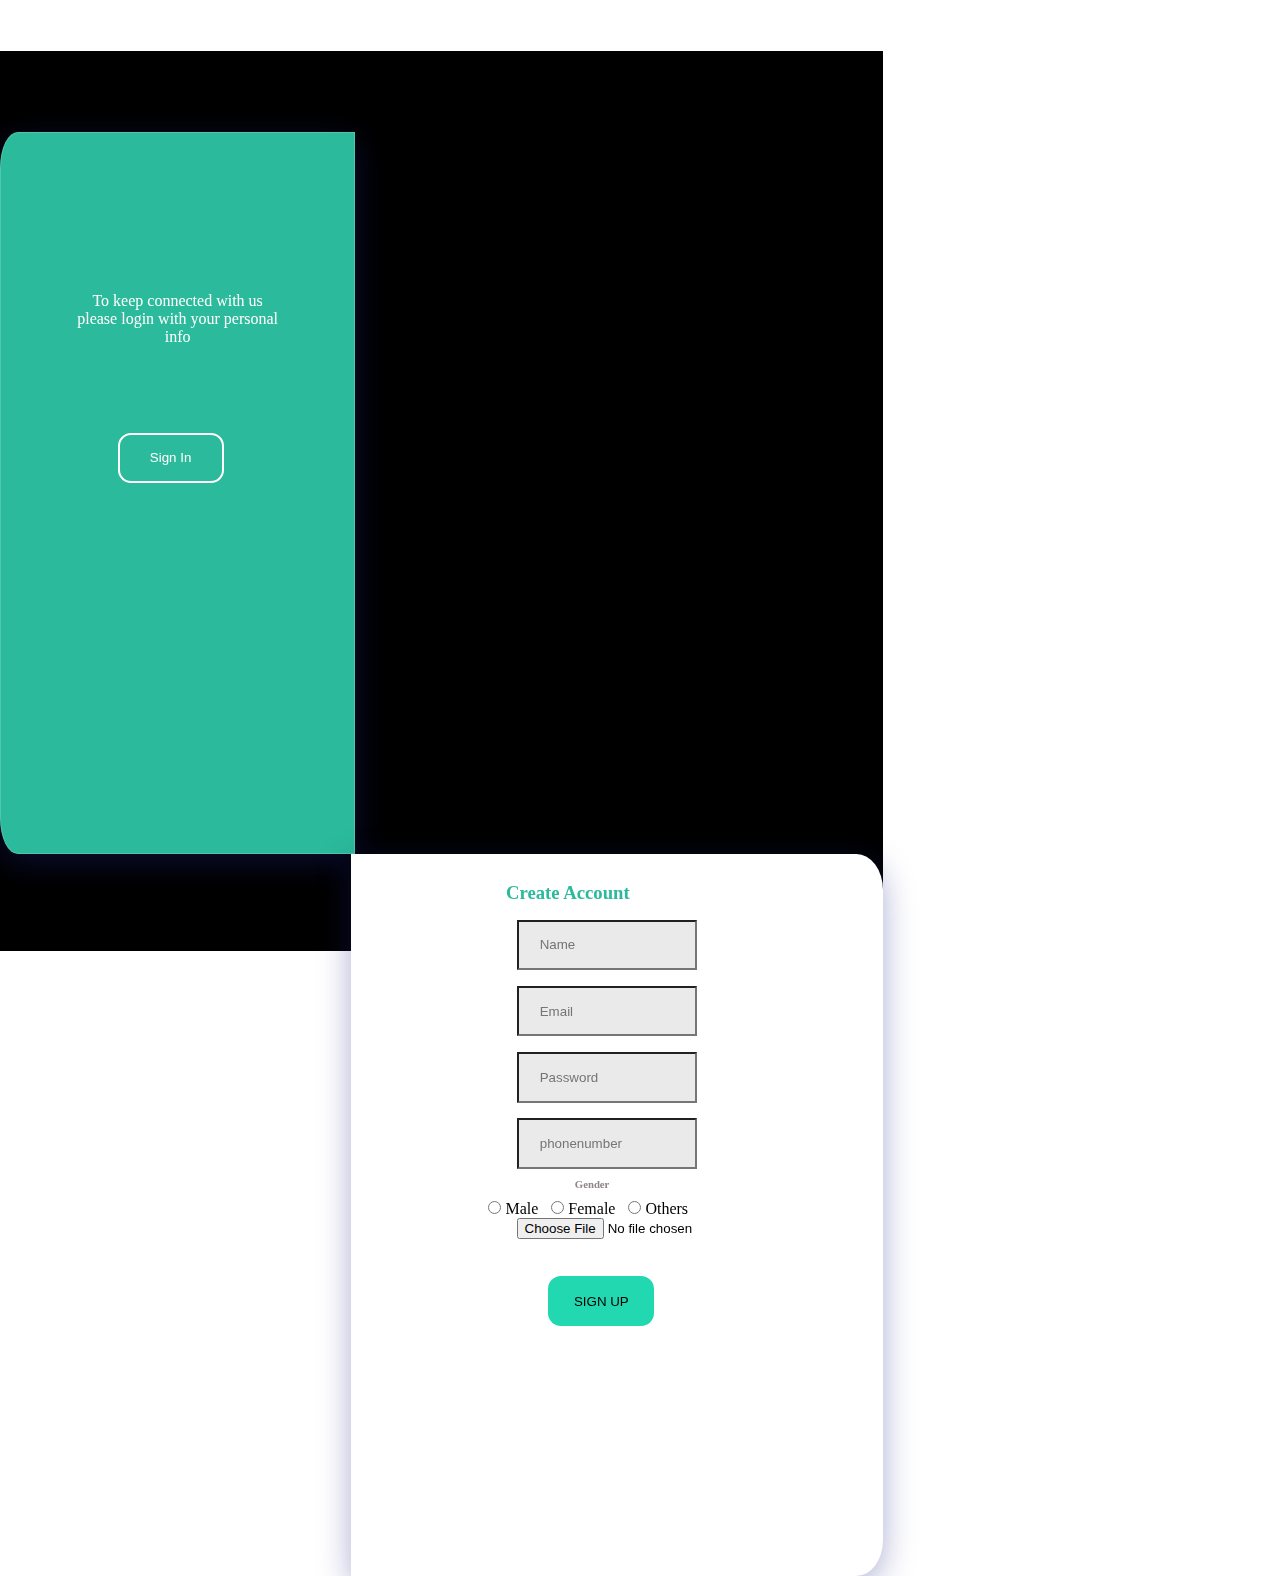
<file: Form validation and Student details/index.html>
<html>
    <head>
        <title>LoginPage</title>
        <link rel="stylesheet" href="https://cdn.jsdelivr.net/npm/bootstrap@4.6.0/dist/css/bootstrap.min.css" integrity="sha384-B0vP5xmATw1+K9KRQjQERJvTumQW0nPEzvF6L/Z6nronJ3oUOFUFpCjEUQouq2+l" crossorigin="anonymous">
    </head>
    <link type="text/css" rel="stylesheet" href="./style.css"/>
    <body>
        <div class="container">
            
            <div class="left">
                <p>
                    To keep  connected with us please login with your personal info
                </p>
            <input type="button" value="Sign In" class="signup" onclick="setvalue()">
            </div>
            
            <div class="right">
                <form >
                    <form action="logindetails.html">
                    <div class="form-group">
                    <h3>Create Account</h3>
                      <input type="text" onkeyup="onkeyname()" class="form-control name" id="name" placeholder="Name">
                    </div>
                    <div class="form-group">
                      <input type="email" onkeyup="onkeyemail()" class="form-control email" id="email" placeholder="Email">
                      <label style="color:red;display: none;" id="emailvalid" class="emaillabel">*Enter valid email</label>
                    </div>
                    <div class="form-group">
                        <input type="password" onkeyup="onkeypass()" class="form-control password" id="password" placeholder="Password">
                        <label style="color:red;display: none;" id="passwordvalid" class="passlabel">*Should contain one lowecase, uppercase and number </label>
                    </div>
                      <div class="form-group">
                        <input type="text" class="form-control phonenumber" onkeypress="phone(event)" onkeyup="onkeyphone()" id="phonenumber" placeholder="phonenumber">
                      </div>
                      <div class="form-group">
                        <h6>Gender</h6>
                        <div class="gen">
                            <input type="radio" name="gender" value="male" class="gender"/> Male
                            <input type="radio" name="gender" value="female" class="gender"/> Female
                            <input type="radio" name="gender" value="Others" class="gender"/> Others
                        </div>
                      </div>
                      <div class="form-group">
                        <input type="file" class=" choosefile" onchange="image(event)" name="Your file" alt="Your image">
                        <img id="previewimage" class="previewimage">
                      </div>
                      <div class="form-group">
                        <input type="button" value="SIGN UP" class="sign" onclick="validateform()"/>
                      </div>
                    </form>
                  </form>

            </div>
        </div>
        


        <script src="https://code.jquery.com/jquery-3.5.1.slim.min.js" integrity="sha384-DfXdz2htPH0lsSSs5nCTpuj/zy4C+OGpamoFVy38MVBnE+IbbVYUew+OrCXaRkfj" crossorigin="anonymous"></script>
        <script src="https://cdn.jsdelivr.net/npm/popper.js@1.16.1/dist/umd/popper.min.js" integrity="sha384-9/reFTGAW83EW2RDu2S0VKaIzap3H66lZH81PoYlFhbGU+6BZp6G7niu735Sk7lN" crossorigin="anonymous"></script>
        <script src="https://cdn.jsdelivr.net/npm/bootstrap@4.6.0/dist/js/bootstrap.min.js" integrity="sha384-+YQ4JLhjyBLPDQt//I+STsc9iw4uQqACwlvpslubQzn4u2UU2UFM80nGisd026JF" crossorigin="anonymous"></script>
    </body>
</html>
<script>

    
    function onkeyname(){
        
        var name= document.getElementById('name').value;
        
        if(name.length>0){
            document.getElementById('name').style="border:none";
            }
            else{
            document.getElementById('name').style="border-color:  red";
        }
        
        
        
    }
    function onkeyemail(){
        var email=document.getElementById('email').value;
        var regx= (/^[a-zA-Z0-9.!#$%&'*+/=?^_`{|}~-]+@[a-zA-Z0-9-]+(?:\.[a-zA-Z0-9-]+)*$/  )
        if(email){
            var isemail=regx.test(email)
            if(isemail){
                 document.getElementById('email').style="border:none";
                 document.getElementById('emailvalid').style="display:none";
            } 
            
            if(email.length>0){
                document.getElementById('email').style="border:none";
            }
        }
        else{ 
            document.getElementById('emailvalid').style="display:block;color: red";
            document.getElementById('email').style="border-color:  red";
        }
    }
    function onkeypass(){
        var password=document.getElementById('password').value;
        var pass=(/^(?=.*\d)(?=.*[a-z])(?=.*[A-Z]).{6,20}$/)
        if(password){
            var ispass=pass.test(password)
            if(ispass){
                document.getElementById('password').style="border:none";
                 document.getElementById('passwordvalid').style="display:none";
            }
            if(password.length>0){
                document.getElementById('email').style="border:none";
            }
        }
        else{
            document.getElementById('passwordvalid').style="display:block;color: red";
            document.getElementById('password').style="border-color:  red";
        }

}
function onkeyphone(){
    var phonenumber=document.getElementById('phonenumber').value;
    var phn =/^\d{10}$/;
        if(phonenumber.length>0){
                document.getElementById('phonenumber').style="border:none";
            }
        else{
            document.getElementById('phonenumber').style="border-color:  red";
        }

}
    function validateform(){
        const name= document.getElementById('name').value;
        var email=document.getElementById('email').value;
        var password=document.getElementById('password').value;
        var phonenumber=document.getElementById('phonenumber').value; 
        var count = 0; 
        if(name){
            count++;
            document.getElementById('name').style="border:none";
            sessionStorage.setItem("name1",name.charAt(0).toUpperCase() + name.slice(1));
            
        }
        else{
            document.getElementById('name').style="border-color:  red";
        }
        var email=document.getElementById('email').value;
        var regx= (/^[a-zA-Z0-9.!#$%&'*+/=?^_`{|}~-]+@[a-zA-Z0-9-]+(?:\.[a-zA-Z0-9-]+)*$/  )
        if(email){
            var isemail=regx.test(email)
            if(isemail){
                count++;
                 document.getElementById('email').style="border:none";
                 document.getElementById('emailvalid').style="display:none";
            } 
            else{ 
            document.getElementById('emailvalid').style="display:block;color: red";
            document.getElementById('email').style="border-color:  red";
        }
            
        }
        else{ 
            document.getElementById('emailvalid').style="display:block;color: red";
            document.getElementById('email').style="border-color:  red";
        }
        
        var password=document.getElementById('password').value;
        var pass=(/^(?=.*\d)(?=.*[a-z])(?=.*[A-Z]).{6,20}$/)
        var ispass=pass.test(password)
        if(ispass){
            
            if(ispass){
                count++;
                document.getElementById('password').style="border:none";
                 document.getElementById('passwordvalid').style="display:none";
            }
            if(password.length>0){
                document.getElementById('email').style="border:none";
            }
        }
        else{
            document.getElementById('passwordvalid').style="display:block;color: red";
            document.getElementById('password').style="border-color:  red";
        }
        if(phonenumber){
                count++;
                document.getElementById('phonenumber').style="border:none";
            }
        else{
            document.getElementById('phonenumber').style="border-color:  red";
        }
        console.log('count',count);
        if(count==4){
            window.location.href="logindetails.html";

        }
    }
   
    function phone(evt){
    var ch=String.fromCharCode(evt.which);
    if(!(/[0-9]/.test(ch))){
        evt.preventDefault();
    }
}
function image(event){
    var output=document.getElementById('previewimage');
    output.src = URL.createObjectURL(event.target.files[0]);
    output.onload = function() {
      URL.revokeObjectURL(output.src)
      output.style.display="block";
}
}
    

    function setvalue(){
        
        window.location.href="signup.html";
    }



</script>
</file>
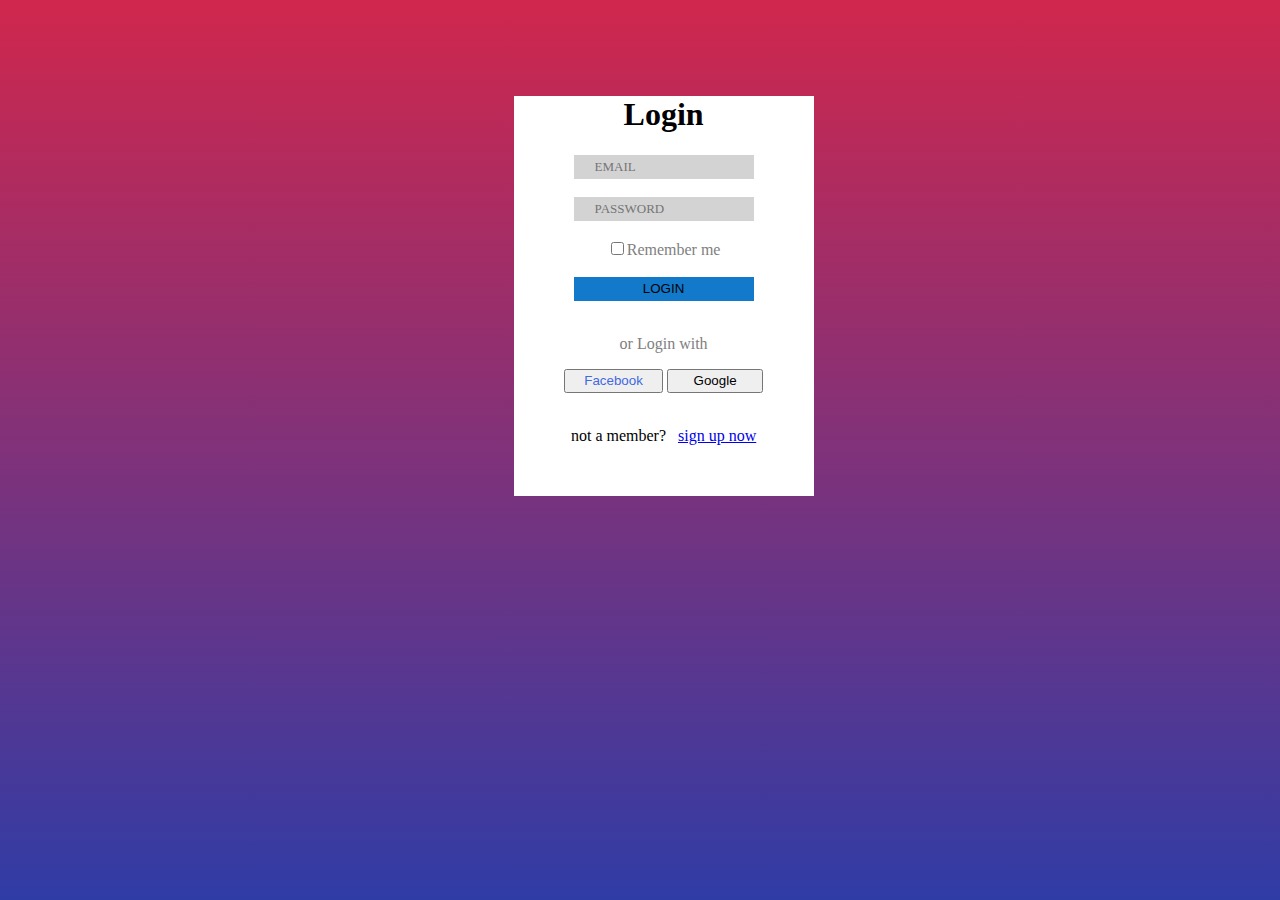
<file: Sample login page/index.html>
<html>
    <head>
        <title>LoginPage</title>
    </head>
        <link type="text/css" rel="stylesheet" href="./style.css"

    <body>
        <div class="container">
            <h1>Login</h1>
            <div>
                <input type="email" placeholder="EMAIL" class="text"/>
            </div><br>
            <div>
                <input type="password" placeholder="PASSWORD" class="text"/>
            </div><br>
            <div>
                <input type="checkbox" /><span class="rem">Remember me</span>
            </div><br>
            <div>
                <input type="submit" value="LOGIN" class="login"/>
            </div><br>
            <p class="rem">  or Login with</p>
            <div>
                <input type="button" value="Facebook" style="color: royalblue;" class="buttonface"/>
            
                <input type="button" value="Google" class="buttongoogle"/>
            </div><br>
            <pre class="member"><label>not a member?  </label> <a href="https://www.facebook.com/"/>sign up now</pre>
        </div>

    </body>
</html>
</file>
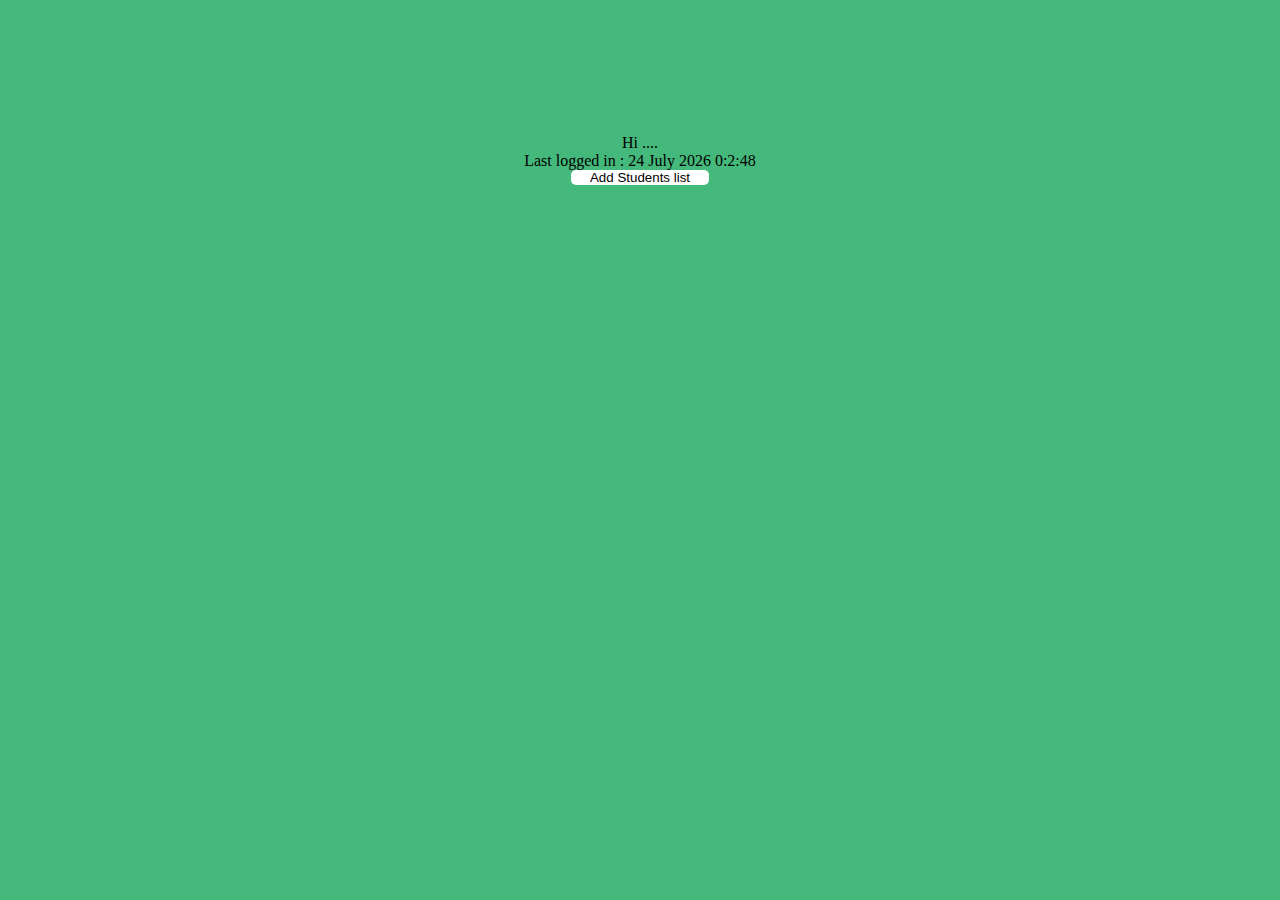
<file: Form validation and Student details/LastSignupPage.html>
<html>
    <head>
        <title>LoginPage</title>
        <link rel="stylesheet" href="https://cdn.jsdelivr.net/npm/bootstrap@4.6.0/dist/css/bootstrap.min.css" integrity="sha384-B0vP5xmATw1+K9KRQjQERJvTumQW0nPEzvF6L/Z6nronJ3oUOFUFpCjEUQouq2+l" crossorigin="anonymous">
    </head>
    <link type="text/css" rel="stylesheet" href="./style.css"/>

    <body class="lastsignbody">
        
        <div class="lastsignglass">
        <div>
            <p>Hi <span id="name" style="font-family: sans-serif;" ></span>....</p>
            <div>
                <p >Last logged in : <span id="date"></span> <span id="month"></span> <span id="year"></span>  <span id="hours"></span>:<span id="minutes"></span>:<span id="seconds"></span></p>
            </div>
            <div>
                <input type="button" value="Add Students list" class="lastsignbutton" onclick="add1()" >
            </div>
        </div>
        <div id="form" style="display: none;" >
            <div><input type="text" placeholder="Name" id="StudentName" class="lastsigndetails">
            <label style="color:red;display: none;"  id="StudentNameValid"   class="NameLastSignLabel">*Name is required</label></div>
            <div><input type="text" placeholder="Age" id="StudentAge" class="lastsigndetails" maxlength="2" onkeypress="Number(event)">
            <label style="color:red;display: none;"   id="StudentAgeValid" >*Age is required</label></div>
            <div><input type="text" placeholder="College"  id="StudentCollege" class="lastsigndetails">
            <label style="color:red;display: none;"  id="StudentCollegeValid" >*College is required</label></div>
            <div>
                <input type="button" value="Add" class="lastsignbutton1" onclick="add()" >
            </div>
        </div>
        
    </div>






        <script src="https://code.jquery.com/jquery-3.5.1.slim.min.js" integrity="sha384-DfXdz2htPH0lsSSs5nCTpuj/zy4C+OGpamoFVy38MVBnE+IbbVYUew+OrCXaRkfj" crossorigin="anonymous"></script>
        <script src="https://cdn.jsdelivr.net/npm/popper.js@1.16.1/dist/umd/popper.min.js" integrity="sha384-9/reFTGAW83EW2RDu2S0VKaIzap3H66lZH81PoYlFhbGU+6BZp6G7niu735Sk7lN" crossorigin="anonymous"></script>
        <script src="https://cdn.jsdelivr.net/npm/bootstrap@4.6.0/dist/js/bootstrap.min.js" integrity="sha384-+YQ4JLhjyBLPDQt//I+STsc9iw4uQqACwlvpslubQzn4u2UU2UFM80nGisd026JF" crossorigin="anonymous"></script>
    </body>
</html>

<script>
    const name =sessionStorage.getItem("email");
    document.getElementById("name").innerHTML=name;
    const d = new Date();
    document.getElementById("date").innerHTML = d.getDate();
    const months = ["January", "February", "March", "April", "May", "June", "July", "August", "September", "October", "November", "December"];
    document.getElementById("month").innerHTML = months[d.getMonth()];
    document.getElementById("year").innerHTML = d.getFullYear();
    document.getElementById("hours").innerHTML = d.getHours();
    document.getElementById("minutes").innerHTML = d.getMinutes();
    document.getElementById("seconds").innerHTML = d.getSeconds();


    function add1(){
        document.getElementById("form").style="display: block";

    }

    function add(){

        var count=0;
        const name= document.getElementById('StudentName').value;
        const age= document.getElementById('StudentAge').value;
        const college= document.getElementById('StudentCollege').value;
        if(name){
                count++;
                 document.getElementById('StudentName').style="border:none";
                 document.getElementById('StudentNameValid').style="display:none";
                 sessionStorage.setItem("name1",name.charAt(0).toUpperCase() + name.slice(1));

            }
        else{ 
            document.getElementById('StudentNameValid').style="display:block;color: red";
            document.getElementById('StudentName').style="border-color:  red";
        }
        if(age){
                count++;
                 document.getElementById('StudentAge').style="border:none";
                 document.getElementById('StudentAgeValid').style="display:none";
                 sessionStorage.setItem("studentage",age);

            }
        else{ 
            document.getElementById('StudentAgeValid').style="display:block;color: red";
            document.getElementById('StudentAge').style="border-color:  red";
        }
        if(college){
                count++;
                 document.getElementById('StudentCollege').style="border:none";
                 document.getElementById('StudentCollegeValid').style="display:none";
                 sessionStorage.setItem("studentcollege",college);

            }
        else{ 
            document.getElementById('StudentCollegeValid').style="display:block;color: red";
            document.getElementById('StudentCollege').style="border-color:  red";
        }
        if(count==3){
            window.location.href="studentdetails.html";

        }

    }

    function Number(evt){
    var ch=String.fromCharCode(evt.which);
    if(!(/[0-9]/.test(ch))){
        evt.preventDefault();
    }
}

</script>
</file>
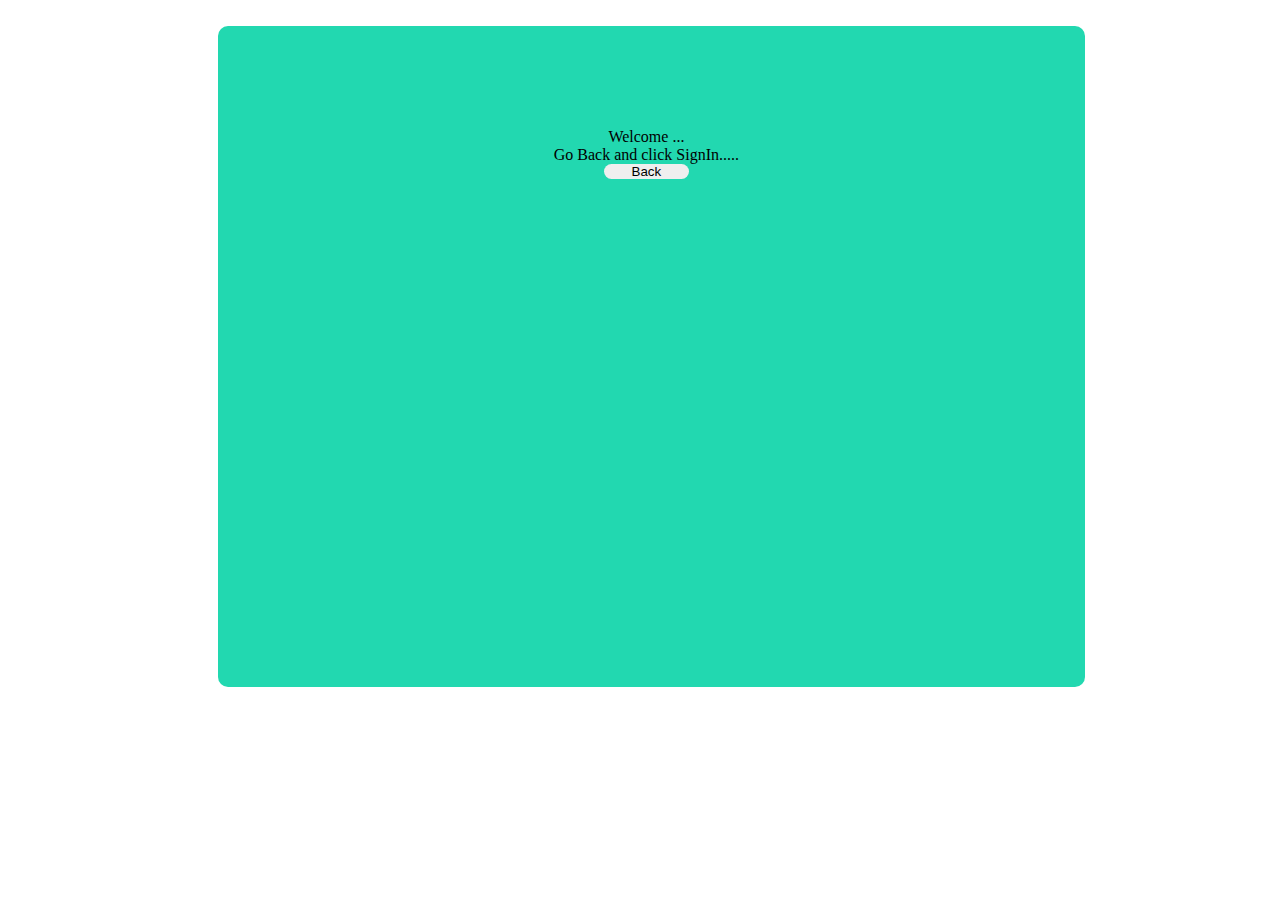
<file: Form validation and Student details/logindetails.html>
<html>
    <head>
        <title>LoginPage</title>
        <link rel="stylesheet" href="https://cdn.jsdelivr.net/npm/bootstrap@4.6.0/dist/css/bootstrap.min.css" integrity="sha384-B0vP5xmATw1+K9KRQjQERJvTumQW0nPEzvF6L/Z6nronJ3oUOFUFpCjEUQouq2+l" crossorigin="anonymous">
    </head>
    <link type="text/css" rel="stylesheet" href="./style.css"/>

    <body >
        <div class="loginbody">
            <div class="loginwel "><p>Welcome <span id="name" style="font-family: sans-serif;" ></span>...</p></div>
            <div style="text-align: center;">
                <p class="loginpara">Go Back and click SignIn.....</p>
                <input type="button" value="Back" class="loginback" onclick="setvalue()" >
            </div>
    </div>
        




        <script src="https://code.jquery.com/jquery-3.5.1.slim.min.js" integrity="sha384-DfXdz2htPH0lsSSs5nCTpuj/zy4C+OGpamoFVy38MVBnE+IbbVYUew+OrCXaRkfj" crossorigin="anonymous"></script>
        <script src="https://cdn.jsdelivr.net/npm/popper.js@1.16.1/dist/umd/popper.min.js" integrity="sha384-9/reFTGAW83EW2RDu2S0VKaIzap3H66lZH81PoYlFhbGU+6BZp6G7niu735Sk7lN" crossorigin="anonymous"></script>
        <script src="https://cdn.jsdelivr.net/npm/bootstrap@4.6.0/dist/js/bootstrap.min.js" integrity="sha384-+YQ4JLhjyBLPDQt//I+STsc9iw4uQqACwlvpslubQzn4u2UU2UFM80nGisd026JF" crossorigin="anonymous"></script>
 
    </body>
</html>
<script>
    const name =sessionStorage.getItem("name1");
    
    document.getElementById("name").innerHTML=name;

    function setvalue(){
        window.location.href="index.html";
    }

</script>
</file>
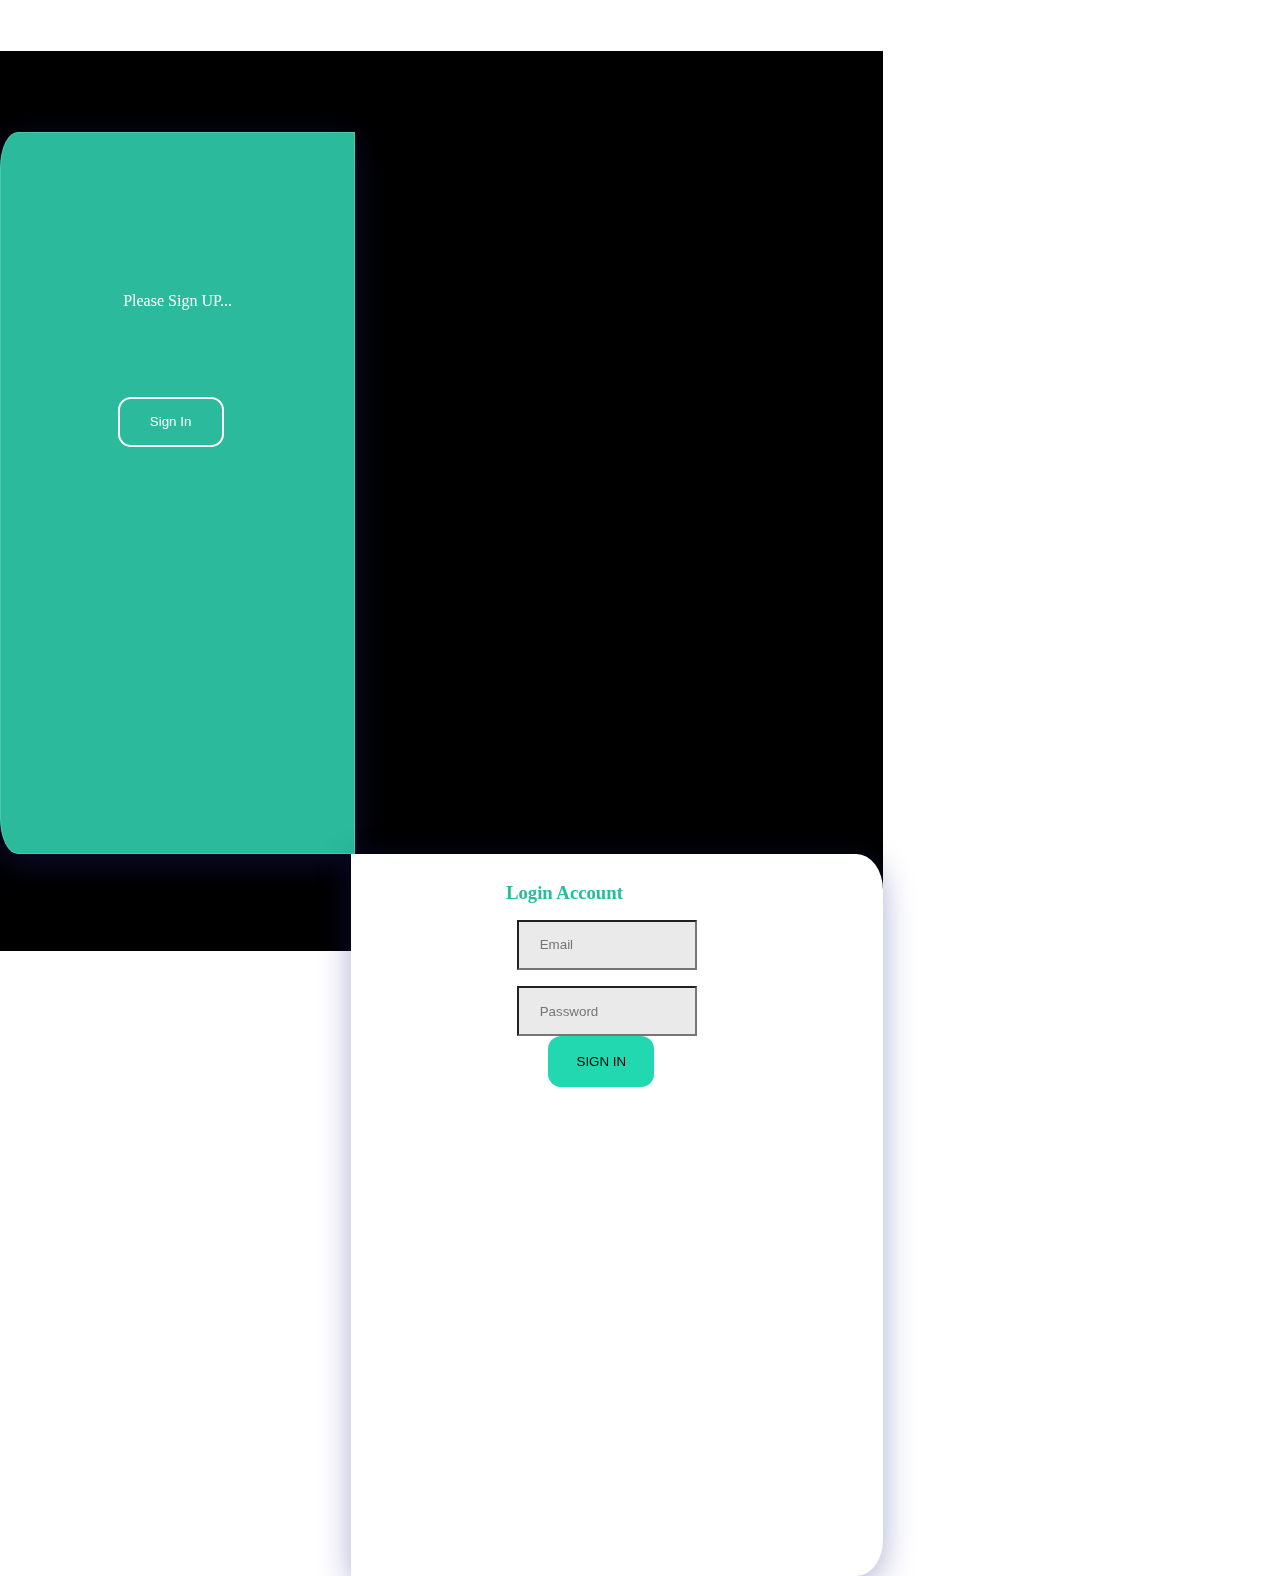
<file: Form validation and Student details/signup.html>
<html>
    <head>
        <title>LoginPage</title>
        <link rel="stylesheet" href="https://cdn.jsdelivr.net/npm/bootstrap@4.6.0/dist/css/bootstrap.min.css" integrity="sha384-B0vP5xmATw1+K9KRQjQERJvTumQW0nPEzvF6L/Z6nronJ3oUOFUFpCjEUQouq2+l" crossorigin="anonymous">
    </head>
    <link type="text/css" rel="stylesheet" href="./style.css"/>
    <body>
        <body>
            <div class="container">
                
                <div class="left">
                    <p>
                        Please Sign UP...
                    </p>
                <input type="button" value="Sign In" class="signup" onclick="setvalue()">
                </div>
                
                <div class="right">
                    <form>
                        <div class="form-group">
                        <h3>Login Account</h3>
                        </div>
                        <div class="form-group">
                          <input type="email" onkeyup="onkeyemail()"class="form-control email" id="email" placeholder="Email">
                          <label style="color:red;display: none;" id="emailvalid" class="emaillabel">*Enter valid email</label>

                        </div>
                        <div class="form-group">
                            <input type="password" onkeyup="onkeypass()" class="form-control password" id="password" placeholder="Password">
                            <label style="color:red;display: none;" id="passwordvalid" class="passlabel">*Should contain one lowecase, uppercase and number </label>
                        </div>
                          
                          <div class="form-group">
                            <input type="button" value="SIGN IN" class="sign" onclick="validateform()"/>
                          </div>
                          
                      </form>
 
                </div>
            </div>
            
    
    
            <script src="https://code.jquery.com/jquery-3.5.1.slim.min.js" integrity="sha384-DfXdz2htPH0lsSSs5nCTpuj/zy4C+OGpamoFVy38MVBnE+IbbVYUew+OrCXaRkfj" crossorigin="anonymous"></script>
            <script src="https://cdn.jsdelivr.net/npm/popper.js@1.16.1/dist/umd/popper.min.js" integrity="sha384-9/reFTGAW83EW2RDu2S0VKaIzap3H66lZH81PoYlFhbGU+6BZp6G7niu735Sk7lN" crossorigin="anonymous"></script>
            <script src="https://cdn.jsdelivr.net/npm/bootstrap@4.6.0/dist/js/bootstrap.min.js" integrity="sha384-+YQ4JLhjyBLPDQt//I+STsc9iw4uQqACwlvpslubQzn4u2UU2UFM80nGisd026JF" crossorigin="anonymous"></script>
        </body>
        
    </body>
</html>
<script>
    function onkeyemail(){
        var email=document.getElementById('email').value;
        var regx= (/^[a-zA-Z0-9.!#$%&'*+/=?^_`{|}~-]+@[a-zA-Z0-9-]+(?:\.[a-zA-Z0-9-]+)*$/  )
        if(email){
            var isemail=regx.test(email)
            if(isemail){
                 document.getElementById('email').style="border:none";
                 document.getElementById('emailvalid').style="display:none";

            } 
            
            if(email.length>0){
                document.getElementById('email').style="border:none";
            }
        }
        else{ 
            document.getElementById('emailvalid').style="display:block;color: red";
            document.getElementById('email').style="border-color:  red";
        }
    }
    function onkeypass(){
        var password=document.getElementById('password').value;
        var pass=(/^(?=.*\d)(?=.*[a-z])(?=.*[A-Z]).{6,20}$/)
        if(password){
            var ispass=pass.test(password)
            if(ispass){
                document.getElementById('password').style="border:none";
                 document.getElementById('passwordvalid').style="display:none";
            }
            if(password.length>0){
                document.getElementById('email').style="border:none";
            }
        }
        else{
            document.getElementById('passwordvalid').style="display:block;color: red";
            document.getElementById('password').style="border-color:  red";
        }

}

function validateform(){
        var email=document.getElementById('email').value;
        var password=document.getElementById('password').value;
        var count = 0; 
        var email=document.getElementById('email').value;
        var regx= (/^[a-zA-Z0-9.!#$%&'*+/=?^_`{|}~-]+@[a-zA-Z0-9-]+(?:\.[a-zA-Z0-9-]+)*$/  )
        if(email){
            var isemail=regx.test(email)
            if(isemail){
                count++;
                 document.getElementById('email').style="border:none";
                 document.getElementById('emailvalid').style="display:none";
                 var emaialname= email.match(/^([^@]*)@/)[1]
                 sessionStorage.setItem("email",emaialname.charAt(0).toUpperCase() + emaialname.slice(1));
            } 
            else{ 
            document.getElementById('emailvalid').style="display:block;color: red";
            document.getElementById('email').style="border-color:  red";
        }
                 
                 

                // sessionStorage.setItem("email",email.match(/^([^@]*)@/)[1]);
            }
        else{ 
            document.getElementById('emailvalid').style="display:block;color: red";
            document.getElementById('email').style="border-color:  red";
        }
        var password=document.getElementById('password').value;
        var pass=(/^(?=.*\d)(?=.*[a-z])(?=.*[A-Z]).{6,20}$/)
        var ispass=pass.test(password)
        if(ispass){
            
            if(ispass){
                count++;
                document.getElementById('password').style="border:none";
                 document.getElementById('passwordvalid').style="display:none";
            }
            if(password.length>0){
                document.getElementById('email').style="border:none";
            }
        }
        else{
            document.getElementById('passwordvalid').style="display:block;color: red";
            document.getElementById('password').style="border-color:  red";
        }
        if(count==2){
            window.location.href="lastsignup.html";

        }
        
    }
   
    

    function setvalue(){
        window.location.href="index.html";
    }


</script>
</file>
<file: Form validation and Student details/style.css>
*{
    margin: 0;
    padding: 0;
}
.container{
    background: black;
    margin-top: 4%;
    width: 69%;
    height: 100%;
}
.left{
    background: rgba( 255, 255, 255, 0.25 );
box-shadow: 0 8px 32px 0 rgba( 31, 38, 135, 0.37 );
backdrop-filter: blur( 4px );
-webkit-backdrop-filter: blur( 4px );
border: 1px solid rgba( 255, 255, 255, 0.18 );
    top: 9%;
    height: 80%;
    background: #2bba9b;
    width: 40%;
    float: left;
    position: relative;
    border-top-left-radius: 5%;
    border-bottom-left-radius: 5%;
}

.left p{
    text-align: center;
    padding: 20%;
    margin-top: 0;
    margin-bottom: 1rem;
    padding-top: 45%;
    color: white;
    font-family: cursive;
}
.signup{
    background-color: #2bba9b;
    color: white;
    border-radius: 13px;
    width: 30%;
    height: 7%;
    margin-left: 33%;
    border-style: solid;
    border-color: white;
}
.right{
    background: rgba( 255, 255, 255, 0.25 );
box-shadow: 0 8px 32px 0 rgba( 31, 38, 135, 0.37 );
backdrop-filter: blur( 4px );
-webkit-backdrop-filter: blur( 4px );
border: 1px solid rgba( 255, 255, 255, 0.18 );
    position: relative;
    background: white;
    float: right;
    height: 80%;
    width: 60%;
    top: 9%;
    border-bottom-right-radius: 5%;
    border-top-right-radius: 5%;
}
.right h3{
    margin-top: 5%;
    padding-left: 29%;
    color: #2bba9b;
}
.name{
    margin-left: 31%;
    height: 7%;
    width: 34%;
    margin-top: 3%;
    background-color: #ebeaea;
    padding-left: 4%;
}
.email{
    margin-left: 31%;
    height: 7%;
    width: 34%;
    margin-top: 3%;
    background-color: #ebeaea;
    padding-left: 4%;
}
.emaillabel{
    color: red;
    padding-left: 35%;
}
.password{
    margin-left: 31%;
    height: 7%;
    width: 34%;
    margin-top: 3%;
    background-color: #ebeaea;
    padding-left: 4%;
}
.passlabel{
    text-align: center;
}
.phonenumber{
    margin-left: 31%;
    height: 7%;
    width: 34%;
    margin-top: 3%;
    background-color: #ebeaea;
    padding-left: 4%;
}
.right h6{
    position: relative;
    padding-top: 9px;
    color: #8c8686;
    left: 42%;
}
.gen{
    left: 24%;
    margin-top: 2%;
    position: relative;
}
.gender{
    position: relative;
    margin-left: 9px;
}
.choosefile{
    margin-left: 31%;
    height: 8%;
    width: 37%;
    border: none;
    float: left;
}
.previewimage{
    height: 10%;
    width: 10%;
    display: none;
}
.sign{
    margin-left: 37%;
    height: 7%;
    width: 20%;
    background-color: #22d8b0;
    border: none;
    border-radius: 13px;  
}
.loginbody{
    margin-left: 17%;
    height: 65%;
    width: 67%;
    background-color: #22d8b0;
    margin-top: 2%;
    padding-top: 6%;
    padding-right: 10px;
    border-radius: 10px;
}
.loginwel{
    text-align: center;
    padding-top: 3%;
}
.loginpara{
    text-align: center;
}
.loginback{
    position: relative;
    border-radius: 10px;
    border: none;
    width: 10%;
}
.lastsignbody{
    text-align: center;
    margin-top: 134px;
    background-color:#45b87b;
}
.lastsignbutton{
    background-color: white;
    border: none;
    border-radius: 5px;
    width: 138px;
}
.lastsignbutton1{
    background-color:white;
    border: none;
    border-radius: 5px;
    width: 71px;
    margin-top: 10px;

}
.lastsigndetails{
    border-radius: 5px;
    margin-top: 9px;
    border: none;
    padding-left: 13px;
}
.stdimg{
    position: absolute;
    vertical-align: middle;
    border-style: none;
    height: 100%;
    width: 100%;
}
.studenttable{
    
    position: absolute;
    left: 12%;
    bottom: 80%;
    color: white;

}
</file>
<file: Sample login page/style.css>
body{
    background: linear-gradient(to bottom, #D0274D,#303CA6);
}
.text{
    height: 6%;
    width: 60%;
    font-size: small;
    padding-left: 7%;
    border: none;
    background-color: lightgray;
    font-family: -webkit-pictograph;
}
.container{
    width: 300px;
    height: 400px;
    background-color: white;
    text-align: center;
    position: relative;
    left: 40%;
    top: 10%;
}
.login{
    width: 60%;
    height: 6%;
    background-color: #1379ca;
    border: none;
}
.buttonface{
    height: 6%;
    width: 33%;
    color: royalblue;
}
.buttongoogle{
    height: 6%;
    width: 32%;
}
.member{
    font-family: -webkit-body;
}
.rem{
    color: gray;
}
</file>
